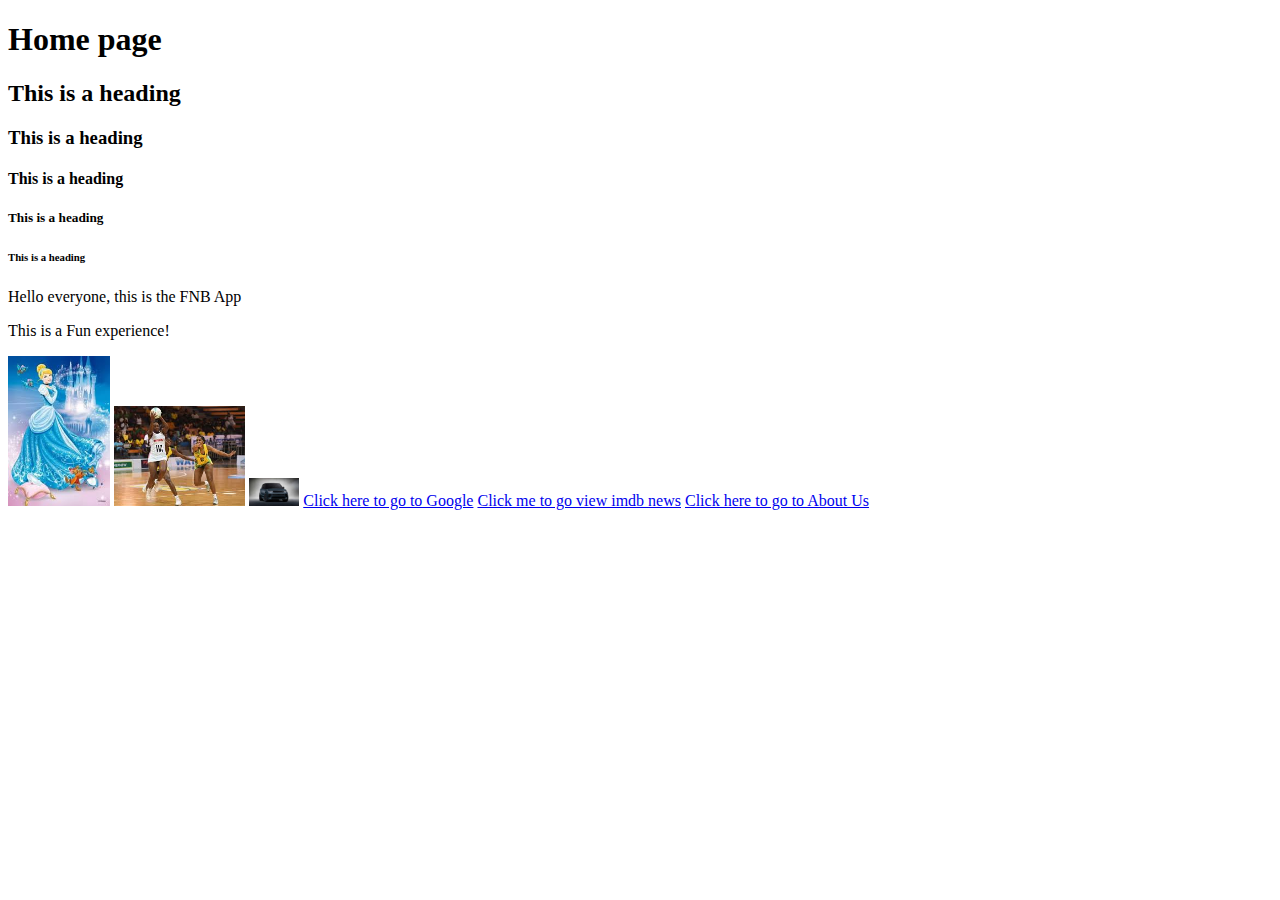
<file: index.html>
<!DOCTYPE html>
<html>
    <head>
   </head>
    <body>
         <h1>Home page</h1>
        <h2>This is a heading</h2>
        <h3>This is a heading</h3>
        <h4>This is a heading</h4>
        <h5>This is a heading</h5>
        <h6>This is a heading</h6>
        <p>Hello everyone, this is the FNB App</p>
        <p> This is a Fun experience!</p>
            <a href="cindarella.html"><img src="images/cindarella.jpeg" height="150"/></a>
            <img decoding="async" src="images/netball.jpeg" height="100"/>
            <img decoding="async" src="images/range rover.jpeg"width="50"/>

            <a href="http://www.google.com">Click here to go to Google</a>
            <a href="https://www.imdb.com/">Click me to go view imdb news</a>
            <a href="about.html">Click here to go to About Us</a>

    </body>
    </html>
</file>
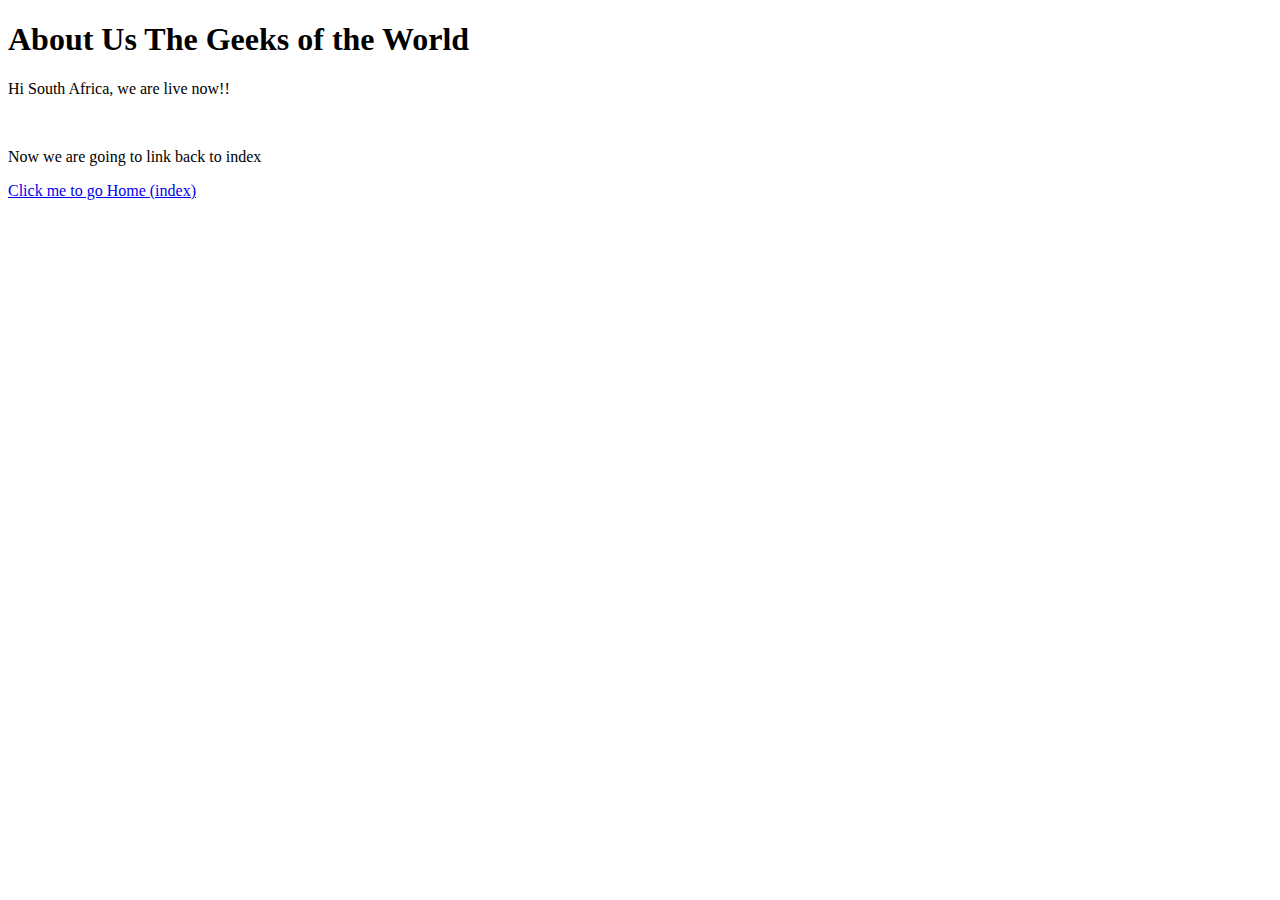
<file: about.html>
<!DOCTYPE html>
<html>
    <head>
 </head>
 <body>
    <h1>About Us The Geeks of the World</h1>
    <p>Hi South Africa, we are live now!!</p>
    <br>
    <p> Now we are going to link back to index</p>
    <a href="index.html">Click me to go Home (index)</a>
 </body>
</html>
</file>
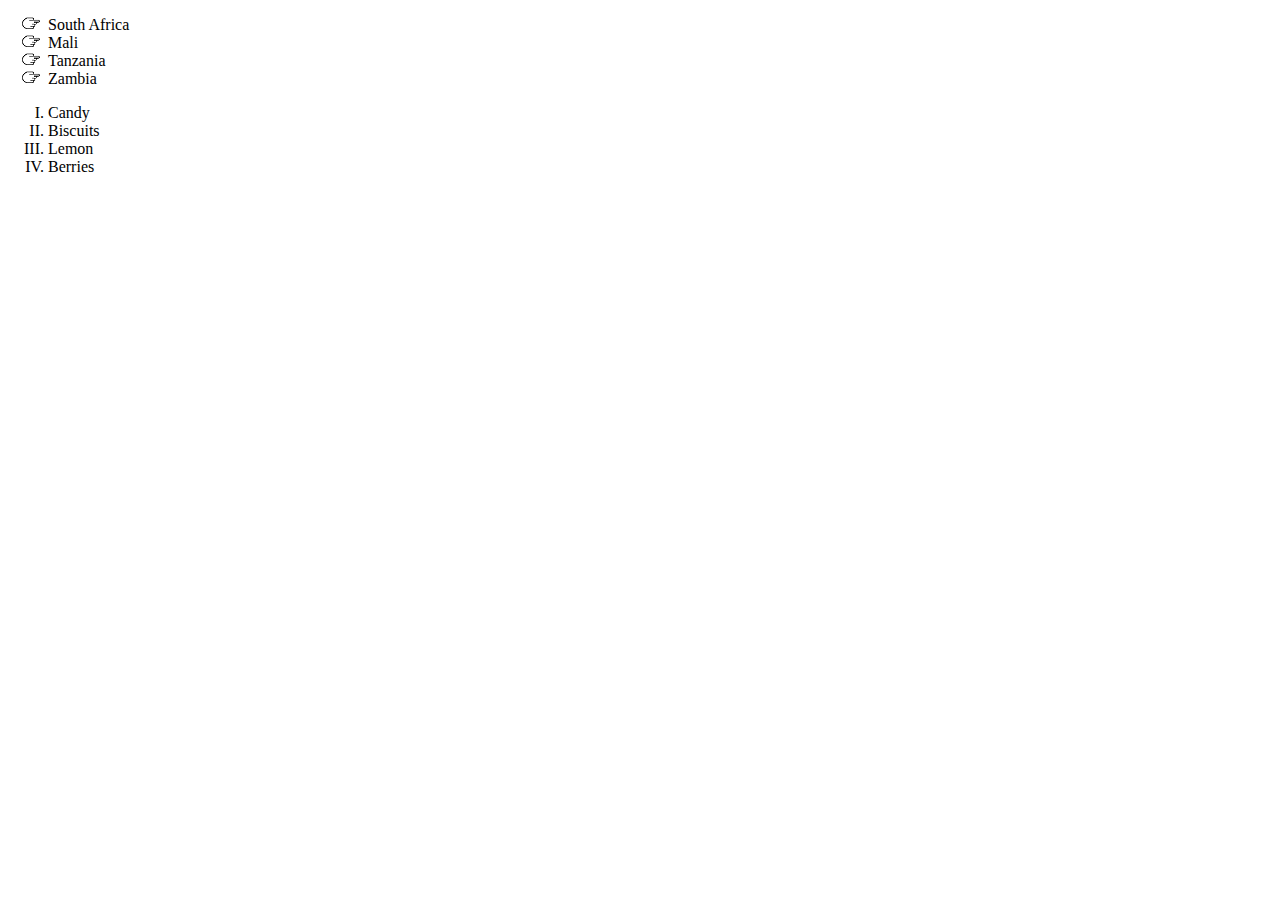
<file: lists.html>
<!DOCTYPE html>
<html>
    <head>
      <link rel="stylesheet" href="style.css">  
    </head>
    <body>
        <ul>
        <li>South Africa</li>
        <li>Mali</li>
        <li>Tanzania</li>
        <li>Zambia</li>
        </ul>

        <ol>
            <li>Candy</li>
            <li>Biscuits</li>
            <li>Lemon</li>
            <li>Berries</li>
         </ol>
    </body>
</html>
</file>
<file: style.css>
h1{
    color: green;
    font-family: sans-serif;
}

p{
    color: coral;
    font-family: fantasy;
}

ul{
    list-style-image: url('images/pointer-icon.png');
}

ol{
    list-style-type: upper-roman;
}

 #menu-bar a{ 
     font-family: Helvetica, sans-serif;
    text-decoration: none;
    background-color: aquamarine;
    padding: 5px;
 }  

 #menu-bar a:hover {
    background-color: aqua;
    color: #ffffff;
 }
</file>
